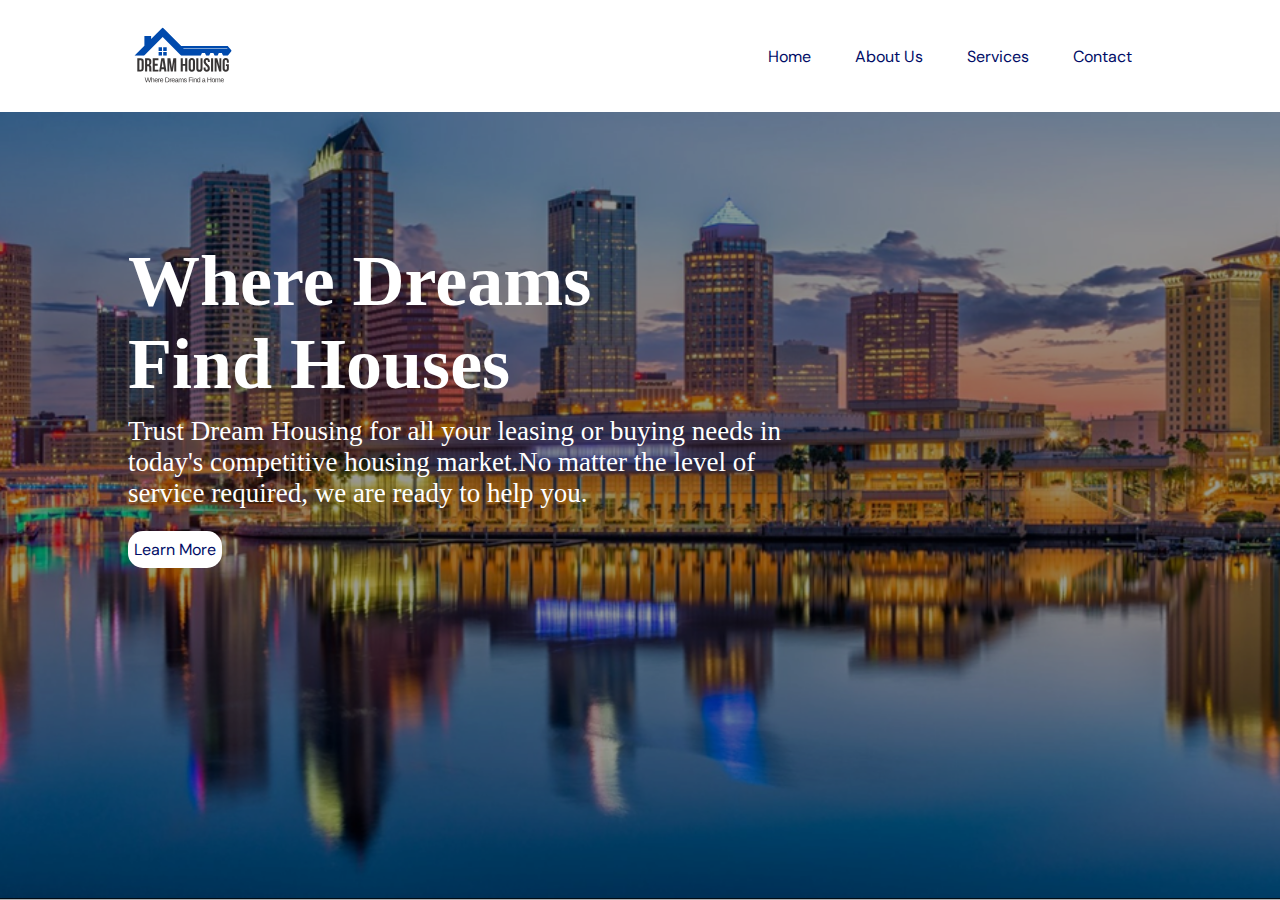
<file: index.html>
<!DOCTYPE html>
    <html lang="en">
    <head>
        <meta charset="UTF-8">
        <meta name="viewport" content="width=device-width, initial-scale=1.0">
        <title>Dream Housing</title>
        <link rel="stylesheet" href="style.css">
    </head>
    <body>
        <nav class="navbar">
           <img class="logo" src="images/logo.svg" alt="logo">
           <input type="checkbox" id="menu-toggle" class="menu-toggle"> 
            <label for="menu-toggle" class="menu-button">&#9776;</label>
            <ul class= "nav_links">
                <li><a href="#">Home</a></li>
                <li><a href="#">About Us</a></li>
                <li><a href="#">Services</a></li>
                <li class="ctn"><a href="#"></a>Contact</li>
            </ul>
        </nav>
        <header>
            <div class="header-content">
                <h1>Where Dreams <br> Find Houses</h1>
                <p> Trust Dream Housing for all your leasing or buying needs in <br>today's competitive housing market.No matter the level of<br> service required, we are ready to help you.</p>
                <a href="#" class="ctn">Learn More</a>
            </div>
        </header>
    </body>
</html>
</file>
<file: style.css>
@import url('https://fonts.googleapis.com/css?family=DM Sans');

* {
    box-sizing: border-box;
    margin: 0;
    padding: 0;
    /*background-color: white;*/
    
}

li, a, button {
    font-family:'DM Sans', 'sans-serif';
    color: #000c66;
    text-decoration: none;
}

ul{
    list-style: none;
}

.navbar{
    background: white;
    background-size: 100px 100px;
    position: absolute;
    top: 0;
    left: 0;
    display: flex;
    width: 100%;
    justify-content: space-between;
    padding: 1px 10%;
    
}
.menu-icon{
    font-size: 24px;
    cursor: pointer;
}

.nav-links {
    display: flex;
    align-items: center;
}

.nav_links li {
    display: inline-block;
    padding: 0px 20px;
    margin-top: 45px;
}


header {
    width: 100vw;
    height: 100vh;
    background-image: url('./images/skyline.svg');
    background-position: bottom; 
    background-size: cover;
    display: flex;
    justify-content: left;
    align-items: center;
    padding: 1px 10%;
    color: rgb(255, 255, 255);
}
.header-content {
    margin-bottom: 150px;
    color: rgb(255, 255, 255);
    text-align: left;
}

.header-content h1 {
    font-size: 8vmin;
    margin-top: 50px;
    margin-bottom: 10px;
}
.header-content p {
    font-size: 3vmin;
    margin-bottom: 30px;
}
.ctn {
    padding: 8px 6px;
    background:white;
    border-radius: 15px;

}
.menu-btn {
    position: absolute;
    top: 20px;
    right: 30px;
    left: 30px;
    cursor: pointer;
}
.navbar img {
    width: 110px;
    height: 110px;
}
#menu-toggle {
    display: none;
}
.menu-button {
    display: none; 
    cursor: pointer;
    font-size: 24px;
}

@media only screen and (max-width: 850px) {

    .navbar {
        padding: 1px 5%;
        background: white;
        background-size: 100px 100px;
        position: absolute;
        top: 0;
        left: 0;
        display: flex;
        width: 100%;
        justify-content: space-between;
        align-items: center;   
    }
    .nav_links li {
        padding: 0px 10px;
        margin-top: 20px;
    }
    #menu-toggle:checked + .menu-button + .nav_links {
        display: flex;
        flex-direction: column;
        align-items: center;
    }
    .header-content h1 {
        font-size: 7vmin;
    }
    .header-content p {
        font-size: 4vmin;
    }
    .navbar img {
        width: 80px;
        height: 80px;
    }
    .nav_links {
        display: none; 
    }

    .menu-button {
        display: block; 
        cursor: pointer;
        font-size: 24px;
    }
    #menu-toggle:checked + .menu-button {
        display: block;
    }
}
</file>
